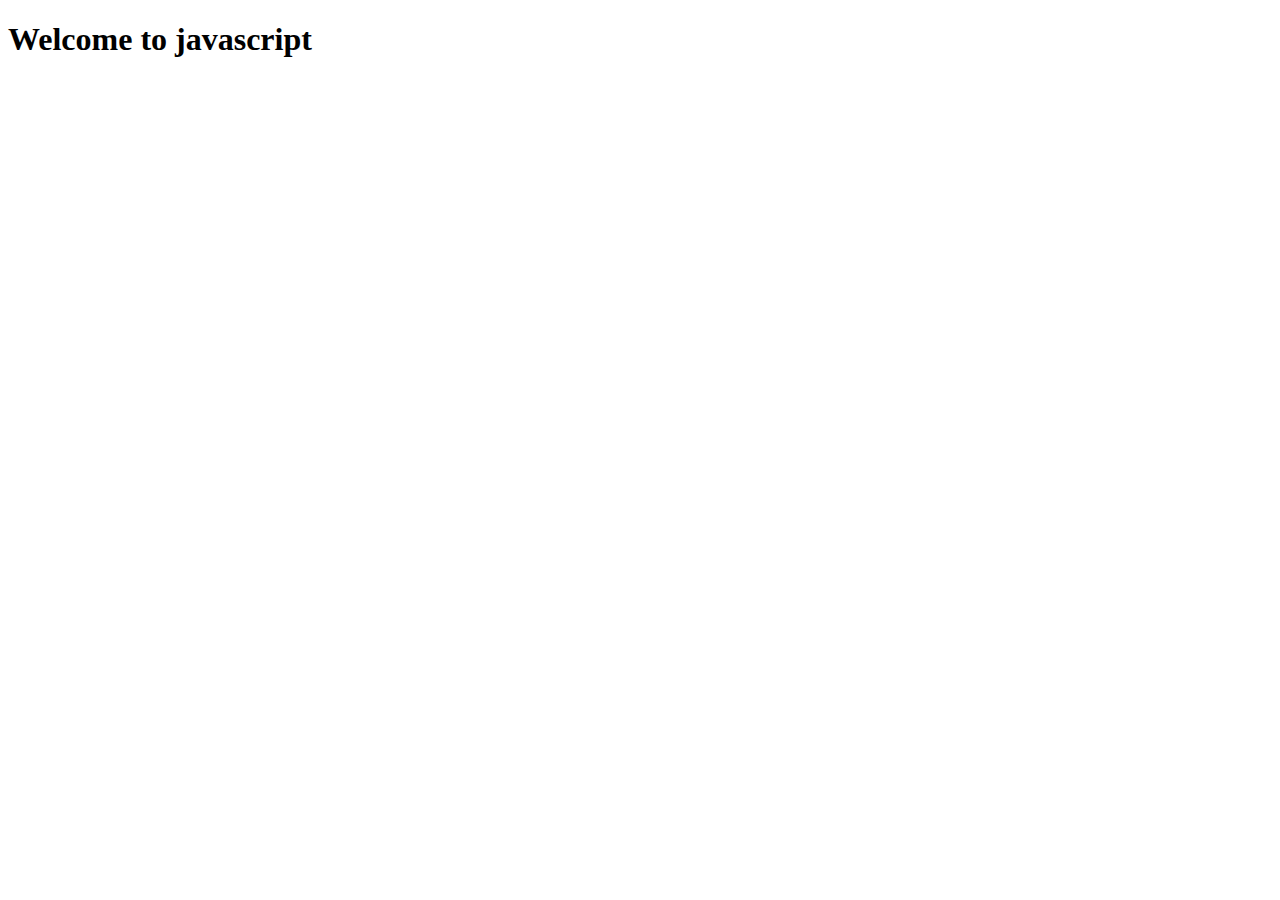
<file: index.html>
<!DOCTYPE html>
<html lang="en">
<head>
    <meta charset="UTF-8">
    <meta name="viewport" content="width=device-width, initial-scale=1.0">
    <title>Document</title>
</head>
<body>

<h1>Welcome to javascript</h1>
<h1 id="marks"></h1>
<div id="result"></div>
<!-- <button onclick="calculation()">Click to calculate</button> -->

    <script src="js/index.js"></script>
</body>
</html>
</file>
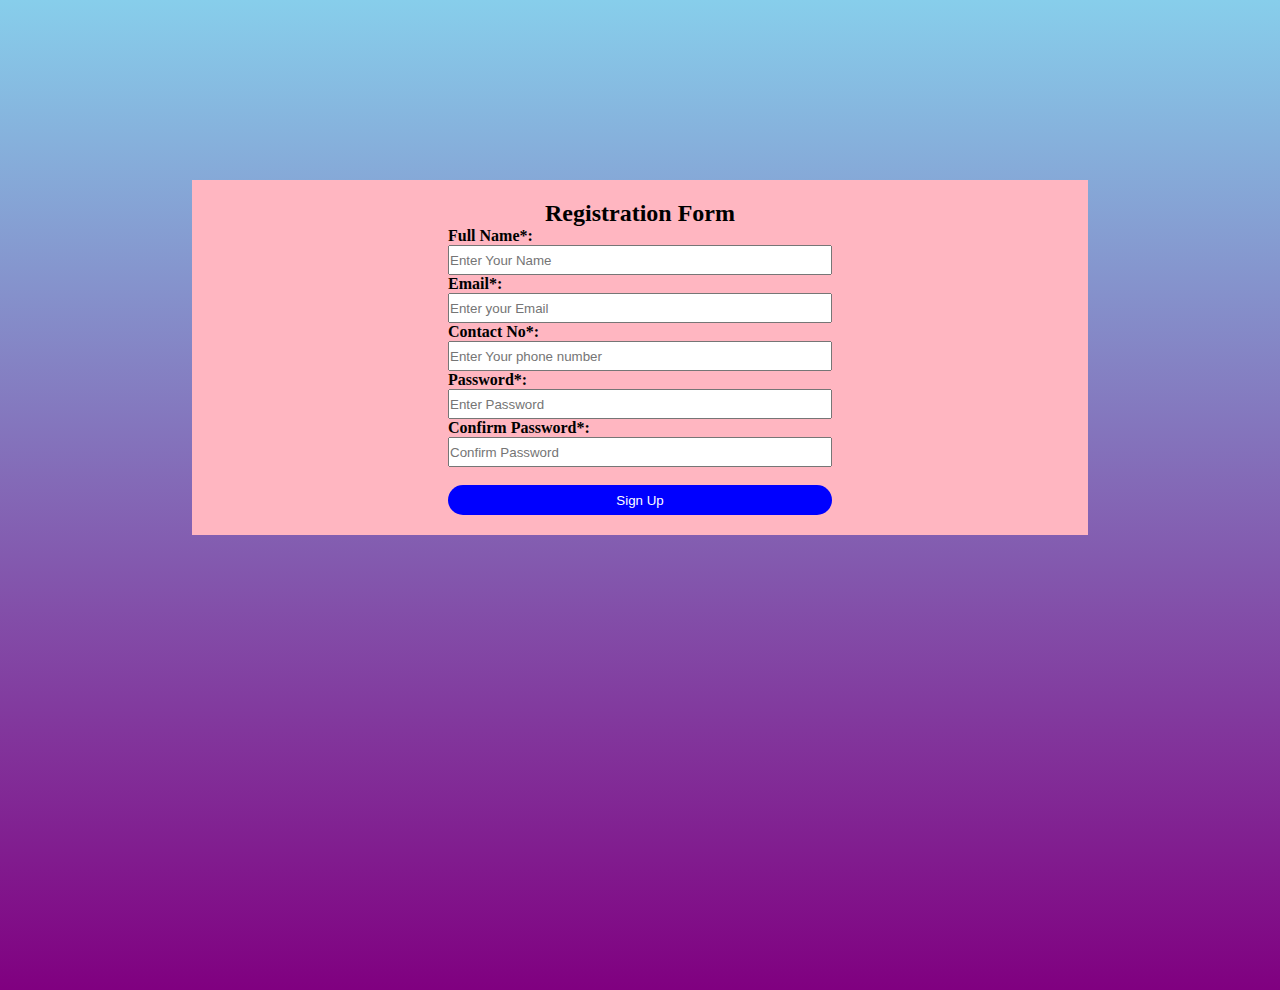
<file: formjava.html>
<!DOCTYPE html>
<html lang="en">
<head>
    <meta charset="UTF-8">
    <meta name="viewport" content="width=device-width, initial-scale=1.0">
    <link rel="stylesheet" href="https://cdnjs.cloudflare.com/ajax/libs/font-awesome/6.5.1/css/all.min.css">
    <link rel="stylesheet" href="css/formjava.css">
    <title>Form validation</title>
</head>
<body>
    <div class="container">
    <h2>Registration Form</h2>
    <form action="/submit.html
    " method="POST" autocomplete="off" onsubmit="return validateMyForm();">
        <div>
        <label for="full name">Full Name*:<br></label>
       <input type="text" name="fname" id="fname" placeholder="Enter Your Name">
    </div>
    <p class="error" id="errFname"></p>
       <div>
       <label for="mail">Email*:<br></label>
       <input type="text" name="mail" id="mail" placeholder="Enter your Email">
    </div>
    <p class="error" id="errMail"></p>
       <div>
       <label for="contact">Contact No*:<br></label>
       <input type="text" name="phno" id="phno" placeholder="Enter Your phone number">
    </div>
    <p class="error" id="errPhno"></p>
       <div>
       <label for="pass">Password*:<br></label>
       <input type="text" name="pass" id="pass" placeholder="Enter Password">
    </div>
    <p class="error" id="errPass"></p>
       <div>
       <label for="conpass">Confirm Password*:<br></label>
       <input type="text" class="cpass" id="cpass" placeholder="Confirm Password">
    </div>
    <p class="error" id="errCpass"></p>
       <div>
         <br>
       <input type="submit" value="Sign Up">
    </div>
    </form>
    </div>



    <script src="js/form java.js"></script>

    
</body>
</html>
</file>
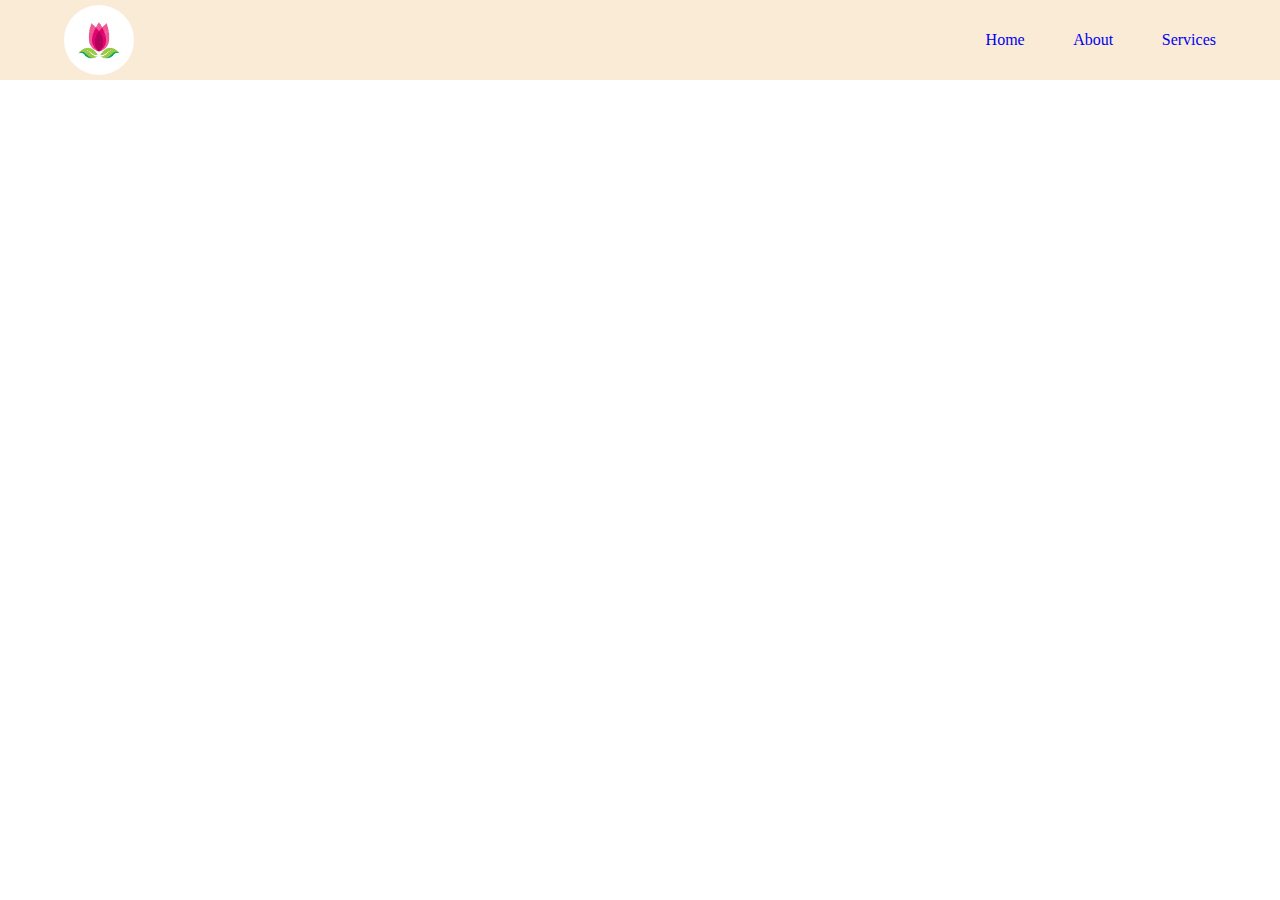
<file: javanav.html>
<!DOCTYPE html>
<html lang="en">
<head>
    <meta charset="UTF-8">
    <meta name="viewport" content="width=device-width, initial-scale=1.0">
    <link rel="stylesheet" href="https://cdnjs.cloudflare.com/ajax/libs/font-awesome/6.5.1/css/all.min.css">
    <link rel="stylesheet" href="css/javanav.css">
    <title>Responsive navbar</title>
</head>
<body>
    <header>
        <nav>
            <div class="logo">
                <img src="img/flower logo.png" alt="logo img">
                <i class="fa-solid fa-bars toggleIcon"></i>
            </div>
            <div class="nav_list">
                <p><a href="#" class="active">Home</a></p>
                <p><a href="#">About</a></p>
                <p><a href="#">Services</a></p>
            </div>
        </nav>
    </header>
<script src="js/javanav.js"></script>
    
</body>
</html>
</file>
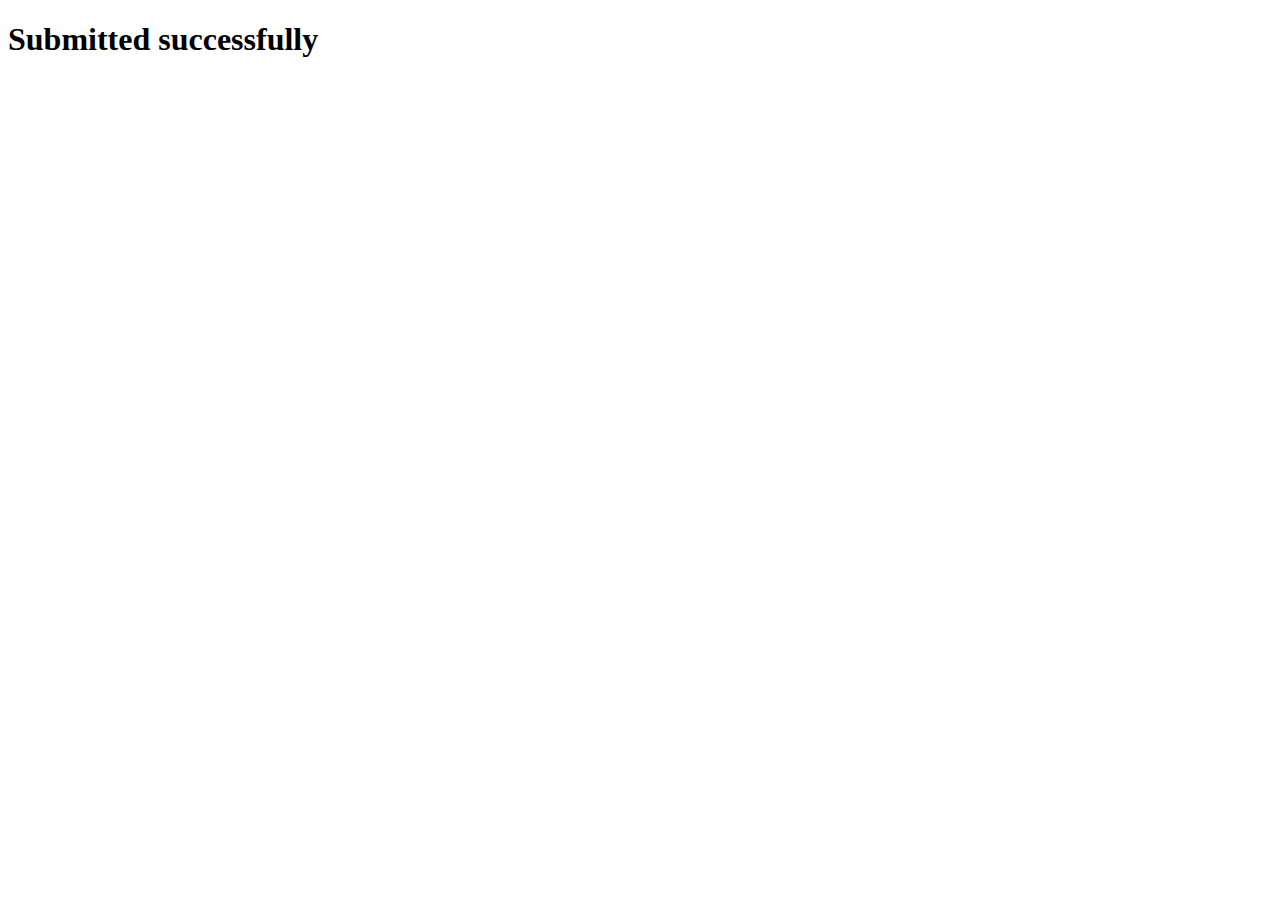
<file: submit.html>
<!DOCTYPE html>
<html lang="en">
<head>
    <meta charset="UTF-8">
    <meta name="viewport" content="width=h1, initial-scale=1.0">
    <title>Document</title>
</head>
<body>
   <h1>Submitted successfully</h1> 
</body>
</html>
</file>
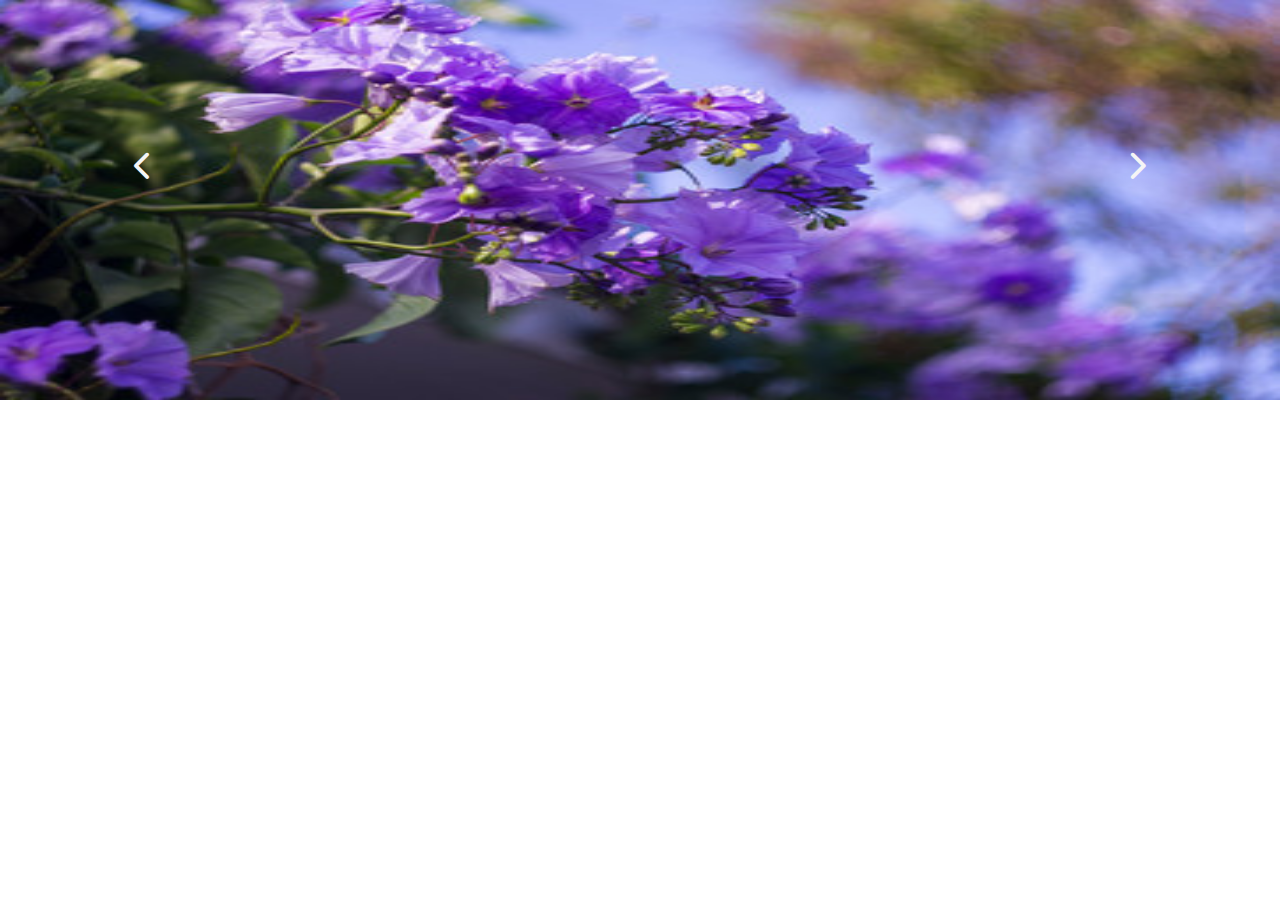
<file: task.html>
<!DOCTYPE html>
<html lang="en">
<head>
    <meta charset="UTF-8">
    <meta name="viewport" content="width=device-width, initial-scale=1.0">
    <link rel="stylesheet" href="https://cdnjs.cloudflare.com/ajax/libs/font-awesome/6.5.1/css/all.min.css">
    <link rel="stylesheet" href="css/task.css">
    <title>Document</title>
</head>
<body>
    <div class="container">
        <div class="slides" id="slide1">
            <img src="img/flower img1.jpg" alt="image1" style="width: 100%;" height="400">
        </div>

        <div class="slides" id="slide2">
            <img src="img/flower img2.jpg" alt="image2" style="width: 100%;" height="400">
        </div>

        <div class="slides" id="slide3">
            <img src="img/flower img3.jpg" alt="image3" style="width: 100%;" height="400">
        </div>

        <div class="buttons">
            <div class="prev">
                <i class="fa-solid fa-chevron-left" onclick="showSlide(-1)"></i>
                <p onclick="showSlide(-1)"></p>
            </div>
            <div class="next">
                <i class="fa-solid fa-chevron-right" onclick="showSlide(-1)"></i>
                 <p onclick="showSlide(1)"></p>
            </div>
        </div>
    </div>
    <br><br><br><br><br><br>


    <script src="js/task.js"></script>
    
</body>
</html>
</file>
<file: css/formjava.css>
*{
    margin: 0;
    padding: 0;
    box-sizing: border-box;
}
body{
    height: 90vh;
    background: linear-gradient(skyblue,purple);
    background-repeat: no-repeat;
    background-size: cover;
}
.container{
    background-color: lightpink;
    width: 70%;
    margin: 20vh auto;
    padding: 20px 20%;
}
h2{
    text-align: center;
}
label{
    display: block;
    font-weight: bold;
}
input{
    display: block;
    width: 100%;
    height: 30px;
}
input[type='submit']{
    display: block;
    background-color:blue;
    color: white;
    border: none;
    border-radius: 30px;
}

@media screen and (max-width:767px) {
    input{
        width: 50%;
    }
    input[type='submit']{
        width: 50%;
    }
    
}
</file>
<file: css/javanav.css>
*{
    margin: 0;
    padding: 0;
    box-sizing: border-box;
}
nav{
    padding: 5px 5%;
    background-color: antiquewhite;
    display: flex;
    justify-content: space-between;
    align-items: center;

}
.nav_list{
    width: 20%;
    display:flex;
    justify-content: space-between;  
}
.nav_list p a{
    text-decoration: none;
}
.toggleIcon{
    display: none;
}
nav .logo{
    width: 50%;
    display: flex;
    justify-content: space-between;
    align-items: center;
}

nav .logo img{
    width: 70px;
    height: 100%;
    border-radius: 50%;
}

@media screen and (max-width:767px) {
    nav{
        flex-direction: column;
        justify-content: flex-start;
    }
    nav .logo,.nav_list{
        width: 100%;
    }
    .toggleIcon{
        display: block;
    }
    .nav_list{
        /* display: none; */
        flex-direction: column;
        justify-content: flex-start;
        display: none;
    }
    .nav_list p{
        padding: 5px 0;
    }
    .show{
        display: block;
    }
}
</file>
<file: css/task.css>
*{
    margin: 0;
    padding: 0;
    box-sizing: border-box;
}
.container{
    width: 100vw;
    height: 300px;
    position: relative;
}
.buttons{
    position: absolute;
    top: 50%;
    padding: 0px 10%;
    width: 100vw;
    display: flex;
    justify-content: space-between;
}
.prev,.next{
    color: whitesmoke;
    font-size: 30px;
    width: 3%;
    text-align: center;
}
.prev:hover,.next:hover{
    cursor: pointer;
    background-color: rgba(125,125,125,0.5);
    border-radius: 50%;
}
#slide2,#slide3{
    display: none;
}
</file>
